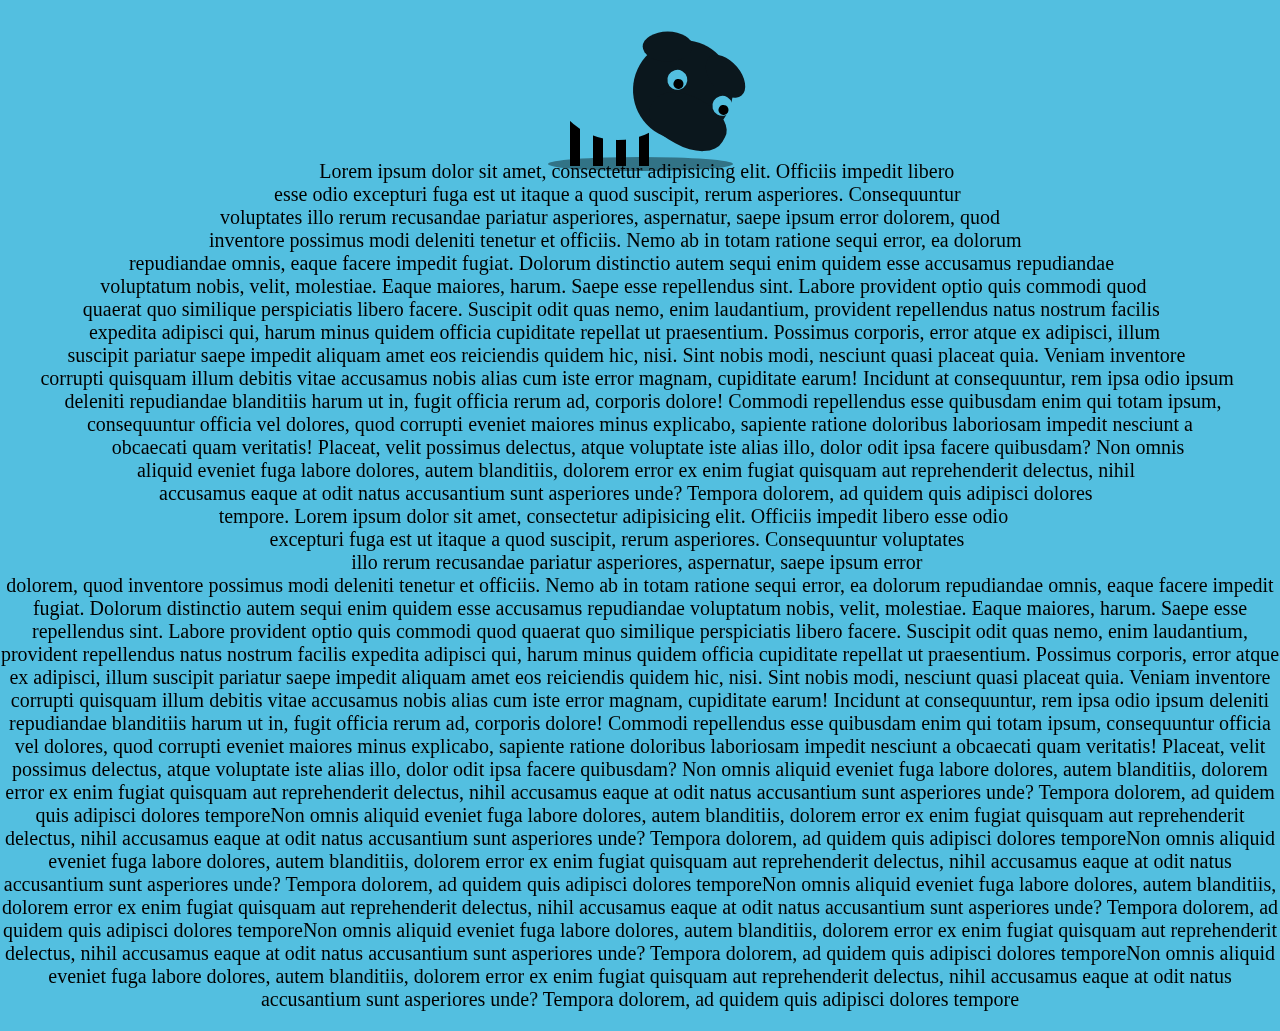
<file: sheep/index.html>
<!DOCTYPE html>
<html>
<head>
    <title>sheep</title>
    <link href="index.css" rel="stylesheet">
</head>
<body>

<div class="scene">
    <div class="sheep" tabindex="1">
    <span class="top">
      <div class="body"><div class="tail"></div></div>
      <div class="head">
        <div class="eye one"></div>
        <div class="eye two"></div>
        <div class="ear one"></div>
        <div class="ear two"></div>
      </div>
    </span>
        <div class="legs">
            <div class="leg four"></div>
            <div class="leg three"></div>
            <div class="leg two"></div>
            <div class="leg one"></div>
        </div>
        <div class="chocolate-balls">
            <div class="ball one"></div>
            <div class="ball two"></div>
            <div class="ball three"></div>
        </div>
    </div>
    <div id="motion-demo">
        <div></div>
    </div>
    <div id="conus-gradient-demo">
        <div></div>
    </div>
    <div id="shape-outside-demo">
        <div class="shape left"></div>
        <div class="shape right"></div>
        <p class="text">Lorem ipsum dolor sit amet, consectetur adipisicing elit. Officiis impedit libero esse odio excepturi fuga est ut itaque a
            quod suscipit, rerum asperiores. Consequuntur voluptates illo rerum recusandae pariatur asperiores, aspernatur, saepe ipsum error dolorem,
            quod inventore possimus modi deleniti tenetur et officiis. Nemo ab in totam ratione sequi error, ea dolorum repudiandae omnis, eaque
            facere impedit fugiat. Dolorum distinctio autem sequi enim quidem esse accusamus repudiandae voluptatum nobis, velit, molestiae. Eaque
            maiores, harum. Saepe esse repellendus sint. Labore provident optio quis commodi quod quaerat quo similique perspiciatis libero facere.
            Suscipit odit quas nemo, enim laudantium, provident repellendus natus nostrum facilis expedita adipisci qui, harum minus quidem officia
            cupiditate repellat ut praesentium. Possimus corporis, error atque ex adipisci, illum suscipit pariatur saepe impedit aliquam amet eos
            reiciendis quidem hic, nisi. Sint nobis modi, nesciunt quasi placeat quia. Veniam inventore corrupti quisquam illum debitis vitae
            accusamus nobis alias cum iste error magnam, cupiditate earum! Incidunt at consequuntur, rem ipsa odio ipsum deleniti repudiandae
            blanditiis harum ut in, fugit officia rerum ad, corporis dolore! Commodi repellendus esse quibusdam enim qui totam ipsum, consequuntur
            officia vel dolores, quod corrupti eveniet maiores minus explicabo, sapiente ratione doloribus laboriosam impedit nesciunt a obcaecati
            quam veritatis! Placeat, velit possimus delectus, atque voluptate iste alias illo, dolor odit ipsa facere quibusdam? Non omnis aliquid
            eveniet fuga labore dolores, autem blanditiis, dolorem error ex enim fugiat quisquam aut reprehenderit delectus, nihil accusamus eaque at
            odit natus accusantium sunt asperiores unde? Tempora dolorem, ad quidem quis adipisci dolores tempore. Lorem ipsum dolor sit amet,
            consectetur adipisicing elit. Officiis impedit libero esse odio excepturi fuga est ut itaque a quod suscipit, rerum asperiores.
            Consequuntur voluptates illo rerum recusandae pariatur asperiores, aspernatur, saepe ipsum error dolorem, quod inventore possimus modi
            deleniti tenetur et officiis. Nemo ab in totam ratione sequi error, ea dolorum repudiandae omnis, eaque facere impedit fugiat. Dolorum
            distinctio autem sequi enim quidem esse accusamus repudiandae voluptatum nobis, velit, molestiae. Eaque maiores, harum. Saepe esse
            repellendus sint. Labore provident optio quis commodi quod quaerat quo similique perspiciatis libero facere. Suscipit odit quas nemo, enim
            laudantium, provident repellendus natus nostrum facilis expedita adipisci qui, harum minus quidem officia cupiditate repellat ut
            praesentium. Possimus corporis, error atque ex adipisci, illum suscipit pariatur saepe impedit aliquam amet eos reiciendis quidem hic,
            nisi. Sint nobis modi, nesciunt quasi placeat quia. Veniam inventore corrupti quisquam illum debitis vitae accusamus nobis alias cum iste
            error magnam, cupiditate earum! Incidunt at consequuntur, rem ipsa odio ipsum deleniti repudiandae blanditiis harum ut in, fugit officia
            rerum ad, corporis dolore! Commodi repellendus esse quibusdam enim qui totam ipsum, consequuntur officia vel dolores, quod corrupti
            eveniet maiores minus explicabo, sapiente ratione doloribus laboriosam impedit nesciunt a obcaecati quam veritatis! Placeat, velit
            possimus delectus, atque voluptate iste alias illo, dolor odit ipsa facere quibusdam? Non omnis aliquid eveniet fuga labore dolores, autem
            blanditiis, dolorem error ex enim fugiat quisquam aut reprehenderit delectus, nihil accusamus eaque at odit natus accusantium sunt
            asperiores unde? Tempora dolorem, ad quidem quis adipisci dolores temporeNon omnis aliquid eveniet fuga labore dolores, autem blanditiis,
            dolorem error ex enim fugiat quisquam aut reprehenderit delectus, nihil accusamus eaque at odit natus accusantium sunt asperiores unde?
            Tempora dolorem, ad quidem quis adipisci dolores temporeNon omnis aliquid eveniet fuga labore dolores, autem blanditiis, dolorem error ex
            enim fugiat quisquam aut reprehenderit delectus, nihil accusamus eaque at odit natus accusantium sunt asperiores unde? Tempora dolorem, ad
            quidem quis adipisci dolores temporeNon omnis aliquid eveniet fuga labore dolores, autem blanditiis, dolorem error ex enim fugiat quisquam
            aut reprehenderit delectus, nihil accusamus eaque at odit natus accusantium sunt asperiores unde? Tempora dolorem, ad quidem quis adipisci
            dolores temporeNon omnis aliquid eveniet fuga labore dolores, autem blanditiis, dolorem error ex enim fugiat quisquam aut reprehenderit
            delectus, nihil accusamus eaque at odit natus accusantium sunt asperiores unde? Tempora dolorem, ad quidem quis adipisci dolores
            temporeNon omnis aliquid eveniet fuga labore dolores, autem blanditiis, dolorem error ex enim fugiat quisquam aut reprehenderit delectus,
            nihil accusamus eaque at odit natus accusantium sunt asperiores unde?
            Tempora dolorem, ad quidem quis adipisci dolores tempore</p>

    </div>
</div>
</body>
</html>
</file>
<file: sheep/index.css>
html, body {
    margin: 0;
    padding: 0;
    width: 100%;
    height: 100%;
}

body {
    background: #53bfe0;
    vertical-align: middle;
    text-align: center;
    transform: translate3d(0, 0, 0);
    font-size: 20px;
    mix-blend-mode: multiply;
}

body:before {
    content: "";
    display: inline-block;
    height: 100%;
    vertical-align: middle;
    margin-right: -0.25em;
}

.scene {
    display: inline-block;
    vertical-align: middle;
}

.sheep {
    display: inline-block;
    position: relative;
    font-size: 1em;
    animation: sheep-move 60s;
    outline: none;
}

.sheep * {
    transition: transform 0.3s;
}

.sheep .top {
    position: relative;
    top: 0;
    animation: bob 1s infinite;
}

.sheep:focus {
    animation-play-state: paused;
}

.sheep:focus .top {
    animation-play-state: paused;
}

.sheep:focus .legs .leg {
    animation-play-state: paused;
}

.sheep:focus .body .tail {
    animation: tail-wag 1s infinite;
    transition: transform 1s;
}

.sheep:focus .head {
    transform: rotate(0deg);
}

.sheep:focus .head .eye {
    width: 1.25em;
    height: 1.25em;
}

.sheep:focus .head .eye:before {
    right: 30%;
}

.sheep:focus .head .eye.one:before, .sheep:focus .head .eye.two:before {
    animation: eye-pupils-move 10s infinite;
}

.sheep:focus .head .ear.one {
    animation: ear-one-shake 10s infinite;
}

.sheep:focus .head .ear.two {
    animation: ear-two-shake 10s infinite;
}

.sheep:focus:active .body {
    animation: body-tremble 0.5s 5;
    animation-delay: 2s;
}

.sheep:focus:active .body .tail {
    animation: none;
    transform: translate(-0.5em, -0.5em);
}

.sheep:focus:active .legs .leg.two, .sheep:focus:active .legs .leg.four {
    animation: leg-move-shy 1.5s 3;
    animation-delay: 5s;
}

.sheep:focus:active .chocolate-balls .ball {
    animation: chocolate-ball-drop 1s 1;
    animation-timing-function: ease-in-out;
}

.sheep:focus:active .chocolate-balls .ball.one {
    animation-delay: 2.5s;
}

.sheep:focus:active .chocolate-balls .ball.two {
    animation-delay: 3s;
}

.sheep:focus:active .chocolate-balls .ball.three {
    animation-delay: 3.5s;
}

.sheep:focus:active .head .ear.one, .sheep:focus:active .head .ear.two {
    animation-play-state: paused;
}

.sheep:focus:active .head .eye.one, .sheep:focus:active .head .eye.two {
    animation: eye-screw-up 9s 1;
    animation-delay: 2s;
}

.sheep:focus:active .head .eye.one:before, .sheep:focus:active .head .eye.two:before {
    animation: eye-pupils-screw-up 9s 1;
    animation-delay: 2s;
}

.sheep .head {
    display: inline-block;
    width: 5em;
    height: 5em;
    border-radius: 100%;
    background: #211e21;
    vertical-align: middle;
    position: relative;
    top: 1em;
    transform: rotate(30deg);
}

.sheep .head:before {
    content: "";
    display: inline-block;
    width: 80%;
    height: 50%;
    background: #211e21;
    position: absolute;
    bottom: 0;
    right: -10%;
    border-radius: 50% 40%;
}

.sheep .head:hover .ear.one, .sheep .head:hover .ear.two {
    transform: rotate(0deg);
}

.sheep .head:active {
    animation: head-shake 2s 2;
}

.sheep .head .eye {
    display: inline-block;
    width: 1em;
    height: 1em;
    border-radius: 100%;
    background: white;
    position: absolute;
    overflow: hidden;
}

.sheep .head .eye:before {
    content: "";
    display: inline-block;
    background: black;
    width: 50%;
    height: 50%;
    border-radius: 100%;
    position: absolute;
    right: 10%;
    bottom: 10%;
    transition: all 0.3s;
}

.sheep .head .eye.one {
    right: -2%;
    top: 1.7em;
}

.sheep .head .eye.two {
    right: 2.5em;
    top: 1.7em;
}

.sheep .head .ear {
    background: #211e21;
    width: 50%;
    height: 30%;
    border-radius: 100%;
    position: absolute;
}

.sheep .head .ear.one {
    left: -10%;
    top: 5%;
    transform: rotate(-30deg);
}

.sheep .head .ear.two {
    top: 2%;
    right: -5%;
    transform: rotate(20deg);
}

.sheep .body {
    display: inline-block;
    width: 7em;
    height: 7em;
    border-radius: 100%;
    background: white;
    position: relative;
    vertical-align: middle;
    margin-right: -3em;
}

.sheep .body .tail {
    display: inline-block;
    width: 1em;
    height: 1em;
    border-radius: 100%;
    background: white;
    position: relative;
    left: calc(-50% + 0.5em);
    top: 50%;
}

.sheep .legs {
    display: inline-block;
    position: absolute;
    top: 80%;
    left: 10%;
    z-index: -1;
}

.sheep .legs .leg {
    display: inline-block;
    background: black;
    width: 0.5em;
    height: 2.5em;
    margin: 0.2em;
}

.sheep:before {
    content: "";
    display: inline-block;
    position: absolute;
    top: 112%;
    width: 100%;
    height: 10%;
    border-radius: 100%;
    background: rgba(0, 0, 0, 0.4);
}

.sheep .leg {
    animation: leg-move 2s infinite;
    animation-timing-function: ease-in-out;
}

.sheep .leg.one {
    animation-delay: 0s;
}

.sheep .leg.two {
    animation-delay: 1s;
}

.sheep .leg.three {
    animation-delay: 0.25s;
}

.sheep .leg.four {
    animation-delay: 1.25s;
}

.sheep .chocolate-balls .ball {
    display: inline-block;
    width: 0.5em;
    height: 0.5em;
    border-radius: 100%;
    background: black;
    position: absolute;
    overflow: hidden;
    top: 4em;
    left: 0.5em;
    z-index: -1;
}

@keyframes bob {
    0% {
        top: 0;
    }
    50% {
        top: 0.2em;
    }
}

@keyframes sheep-move1 {
    from {
        transform: translate(0, 0);
    }
    to {
        transform: translate(100em, 0);
    }
}

@keyframes sheep-move2 {
    0% {
        transform: translate(0, 0);
    }
    25% {
        transform: translate(10em, 10em);
    }
    26% {
        transform: translate(10em, 10em) scaleX(-1);
    }
    50% {
        transform: translate(0, 20em) scaleX(-1);
    }
    100% {
        transform: translate(-10em, 30em) scaleX(-1);
    }
}

@keyframes tail-wag {
    0% {
        transform: translate(0, 0);
    }
    50% {
        transform: translate(-0.25em, 0);
    }
    100% {
        transform: translate(0, 0);
    }
}

@keyframes leg-move {
    0% {
        transform: translate(0, 0);
    }
    40% {
        transform: translate(0.5em, -0.2em);
    }
    50% {
        transform: translate(0.6em, -0.2em);
    }
    60% {
        transform: translate(0.5em, -0.2em);
    }
    100% {
        transform: translate(0, 0);
    }
}

@keyframes leg-move-shy {
    0% {
        transform: translate(0, 0);
    }

    50% {
        transform: translate(0.6em, 0);
    }
}

@keyframes eye-pupils-move-shy {
from %

{
    transform: translate(0, 0)
;
}
to

%
{
    transform: translate(0.1em, -0.1em)
;
}
}

@keyframes eye-pupils-move {
    0% {
        transform: translate(0, 0);
    }
    8% {
        transform: translate(0, 0);
    }
    10% {
        transform: translate(0.1em, 0.1em);
    }
    18% {
        transform: translate(0.1em, 0.1em);
    }
    20% {
        transform: translate(-0.1em, 0.1em);
    }
    28% {
        transform: translate(-0.1em, 0.1em);
    }
    30% {
        transform: translate(-0.1em, 0);
    }
    38% {
        transform: translate(0, 0);
    }
    60% {
        transform: translate(0, 0);
    }
    68% {
        transform: translate(0, 0);
    }
    70% {
        transform: translate(0.1em, -0.1em);
    }
    78% {
        transform: translate(0.1em, -0.1em);
    }
    80% {
        transform: translate(0, 0);
    }
}

@keyframes ear-one-shake {
    0% {
        transform: rotate(-30deg);
    }
    38% {
        transform: rotate(-30deg);
    }
    40% {
        transform: rotate(0deg);
    }
    42% {
        transform: rotate(-15deg);
    }
    44% {
        transform: rotate(0deg);
    }
    46% {
        transform: rotate(-30deg);
    }
}

@keyframes ear-two-shake {
    0% {
        transform: rotate(20deg);
    }
    38% {
        transform: rotate(20deg);
    }
    40% {
        transform: rotate(0deg);
    }
    42% {
        transform: rotate(20deg);
    }
    44% {
        transform: rotate(0deg);
    }
    46% {
        transform: rotate(20deg);
    }
}

@keyframes head-shake {
    0% {
        transform: rotate(0deg);
    }
    25% {
        transform: rotate(10deg);
    }
    50% {
        transform: rotate(-10deg);
    }
    75% {
        transform: rotate(0deg);
    }
}

@keyframes body-tremble {
    0% {
        transform: scale(1, 1);
    }
    25% {
        transform: scale(0.95, 0.95);
    }
    50% {
        transform: scale(1, 1);
    }
    75% {
        transform: scale(0.95, 0.95);
    }
    100% {
        transform: scale(1, 1);
    }
}

@keyframes eye-screw-up {
    0% {
        transform: scale(1, 1);
    }
    2% {
        transform: scale(0.95, 0.2);
    }
    30% {
        transform: scale(0.95, 0.2);
    }
    32% {
        transform: scale(1, 1);
    }
}

@keyframes eye-pupils-screw-up {
    0% {
        transform: scale(1, 1);
    }
    2% {
        transform: scale(1.05, 5);
    }
    30% {
        transform: scale(1.05, 5);
    }
    32% {
        transform: scale(1, 1);
    }
    36% {
        transform: translate(0.3em, -0.3em);
    }
    80% {
        transform: translate(0.3em, -0.3em);
    }
    84% {
        transform: translate(0, 0);
    }
}

@keyframes chocolate-ball-drop {
    from {
        transform: rotate(0deg) translate(0) rotate(0deg);
    }
    to {
        transform: rotate(-45deg) translate(-5em) rotate(0deg);
    }
}


#motion-demo .sheep {
    offset-path: path('m33.5,141.453125c0,0 0.95517,-0.549149 2,-4c0.579567,-1.914185 1.731445,-7.076889 3,-11c1.656849,-5.123947 4.579697,-11.156876 7,-17c1.711411,-4.131714 5.371346,-9.746742 8,-14c2.351143,-3.80423 2.723991,-6.222733 6,-10c1.853191,-2.136749 4.026752,-3.770248 5,-4c2.176254,-0.513741 5.107002,-2.080986 9,-3c4.352501,-1.027489 8,-3 11,-3c3,0 6,0 10,0c4,0 8.028999,-0.416107 11,0c7.20974,1.009758 9.412071,0.968552 13,3c2.461296,1.393562 4.540497,6.053505 5,8c1.027489,4.352501 2.806168,8.030441 4,15c0.860886,5.025818 1.497559,9.925797 2,15c0.492691,4.97567 0.708572,11.041847 2,19c0.816772,5.033173 2.11586,9.963837 3,13c1.152771,3.958679 1.881332,9.025208 3,14c0.904556,4.022659 2.399017,9.898102 4,17c1.337677,5.933853 3,11 5,16c2,5 3.835068,9.113297 8,15c2.887863,4.081696 6.850754,8.210052 11,11c4.838806,3.253601 6.647491,5.972519 11,7c2.919754,0.689255 6.823746,1.486252 9,2c2.919754,0.689255 6.812119,1.617447 12,-2c5.252335,-3.662384 5.473282,-9.293655 9,-15c2.628662,-4.25325 4.75531,-11.132004 7,-15c1.809723,-3.118484 3.321442,-6.809006 5,-10c2.50705,-4.765991 5,-13 8,-19c3,-6 6.917526,-12.056641 9,-15c2.887863,-4.081696 4.951889,-7.032639 7,-10c4.88649,-7.079697 7.345444,-12.808334 10,-18c3.467102,-6.7808 6.077637,-12.558022 10,-18c3.307617,-4.589081 6.606415,-7.549011 12,-11c1.883514,-1.205139 4,-1 6,-1c2,0 5.017975,-0.096405 16,2c5.008575,0.956108 8.053497,2.540497 10,3c4.352509,1.027489 6,2 7,3c3,3 5.288574,5.868286 7,10c1.210144,2.921562 4,8 6,18c1,5 3.069824,11.988785 4,18c1.081299,6.9879 2.360962,12.142227 4,18c1.45105,5.185989 3.847961,10.079697 6,14c2.805908,5.11145 7.170502,8.838684 10,12c4.270386,4.771149 7.812653,8.206802 10,10c2.78833,2.285873 6.794891,5.220215 10,8c3.777283,3.276016 7.970917,5.044327 11,7c7.925629,5.117065 17,5 20,5c4,0 8,-3 10,-6c4,-6 5.881897,-9.072784 9,-14c1.92807,-3.046722 5.985352,-8.528152 8,-14c2.101654,-5.708145 4.694458,-13.082642 7,-21c2.652405,-9.108505 6.432892,-16.802429 9,-23c2.420288,-5.843124 4.729614,-8.228851 9,-13c2.829498,-3.161316 7,-7 12,-11c5,-4 10.794891,-6.220215 14,-9c3.777283,-3.276009 8,-5 10,-6l3,-1l2,-1');
    animation: motion-demo-move 3000ms infinite alternate ease-in-out;
}

@keyframes motion-demo-move {
    0% {
        offset-distance: 0%;
    }
    100% {
        offset-distance: 100%;
    }
}

#conus-gradient-demo .sheep .body {

    background: conic-gradient(red, yellow, lime, aqua, blue, magenta, red);

}

#shape-outside-demo .shape.left {
    shape-outside: polygon(1% 1%, 48% 0%, 41% 3%, 37% 7%, 33% 10%, 29% 14%, 24% 18%, 19% 24%, 15% 29%, 11% 35%, 8% 42%, 5% 48%, 4% 52%, 4% 53%, 6% 57%, 8% 62%, 12% 71%, 16% 75%, 22% 83%, 28% 90%, 34% 94%, 40% 97%, 45% 99%, 51% 100%, 1% 100%);
    width: 0px;
    height: 400px;
    float: left;
    margin-left: 50%;
}

#shape-outside-demo .shape.right {
    shape-outside: polygon(51% 1%, 100% 0%, 100% 0%, 99% 99%, 99% 99%, 48% 100%, 48% 100%, 58% 94%, 58% 94%, 65% 90%, 65% 90%, 72% 86%, 72% 86%, 85% 76%, 85% 80%, 89% 69%, 89% 69%, 94% 61%, 94% 61%, 94% 54%, 94% 54%, 88% 43%, 88% 43%, 83% 35%, 83% 35%, 78% 26%, 78% 26%, 68% 18%, 68% 18%, 61% 11%, 61% 14%);
    width: 0px;
    height: 398px;
    float: right;
    margin-right: 50%;
}
</file>
